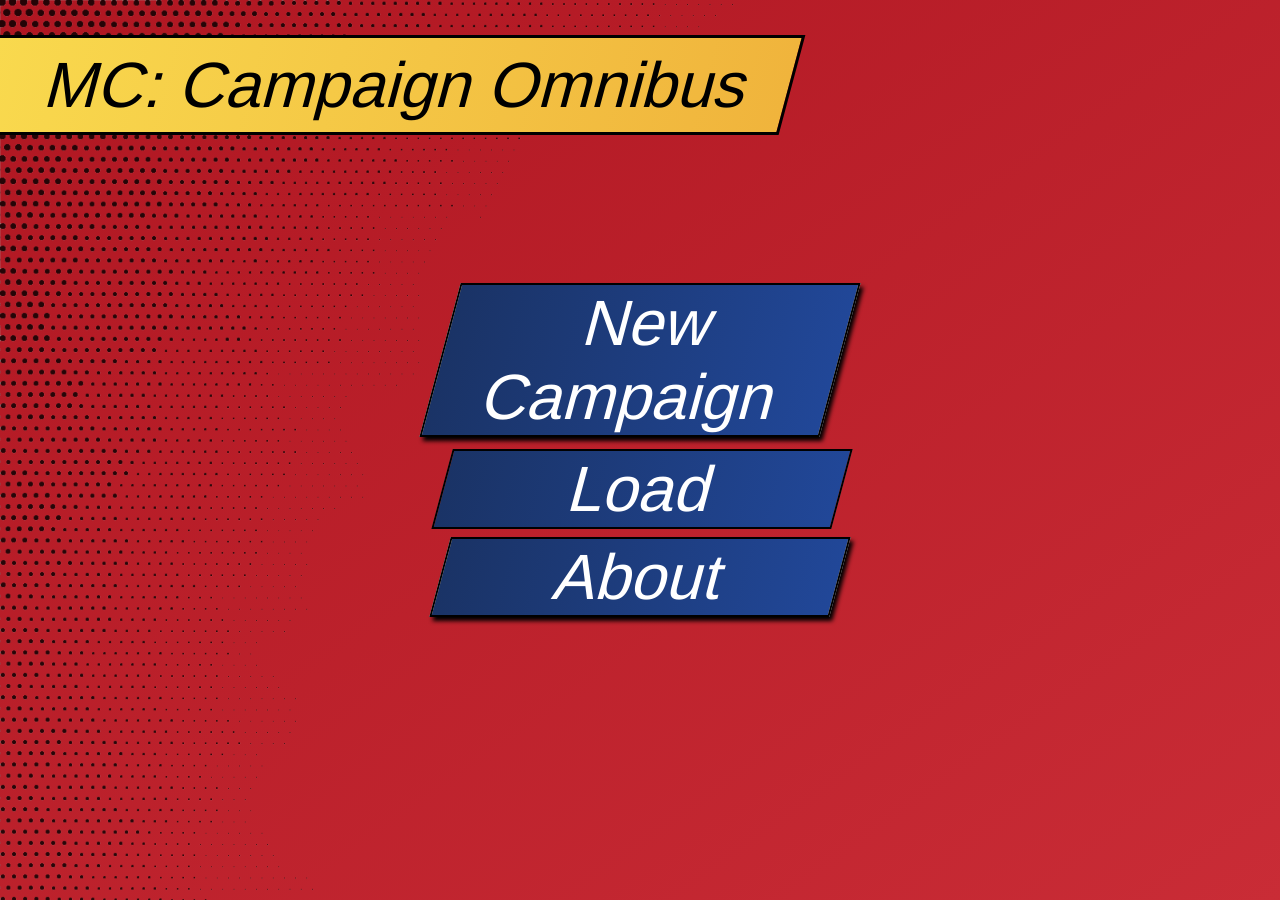
<file: index.html>
<!DOCTYPE html>
<html lang="en">
<head>
	<title>MC: Campaign Omnibus</title>
	<meta name="viewport" content="width=device-width, initial-scale=1">
	<link rel="stylesheet" href="style.css">
	<script type="text/javascript" src="interpreter.js"></script>
	<script type="text/javascript" src="markdown.js"></script>
	<script type="text/javascript" src="code.js"></script>
	<link rel="stylesheet" media="screen" href="https://fontlibrary.org//face/comic-neue" type="text/css"/>
	<link rel="stylesheet" media="screen" href="https://fontlibrary.org//face/redkost-comic" type="text/css"/>
	<link rel="stylesheet" media="screen" href="https://fontlibrary.org//face/bebusneuebold" type="text/css"/>
</head>
<body>
	<script type="text/javascript" src="wdom.js"></script>
	<div id="base">
		<div id="camp_header"></div>
		<div id="stageWrap">
			<div id="stage"></div>
			<div id="stageUI"></div>
		</div>
		<div id="heroes_footer" class="noDisp">
			<div id="heroes_footer_helper"></div>
			<div id="heroes_footer_inner">
				<span id="hero_1"></span>
				<span id="hero_2"></span>
				<span id="hero_3"></span>
				<span id="hero_4"></span>
			</div>
		</div>
		<div id="menu_cont"></div>
	</div>
</body>
</html>
</file>
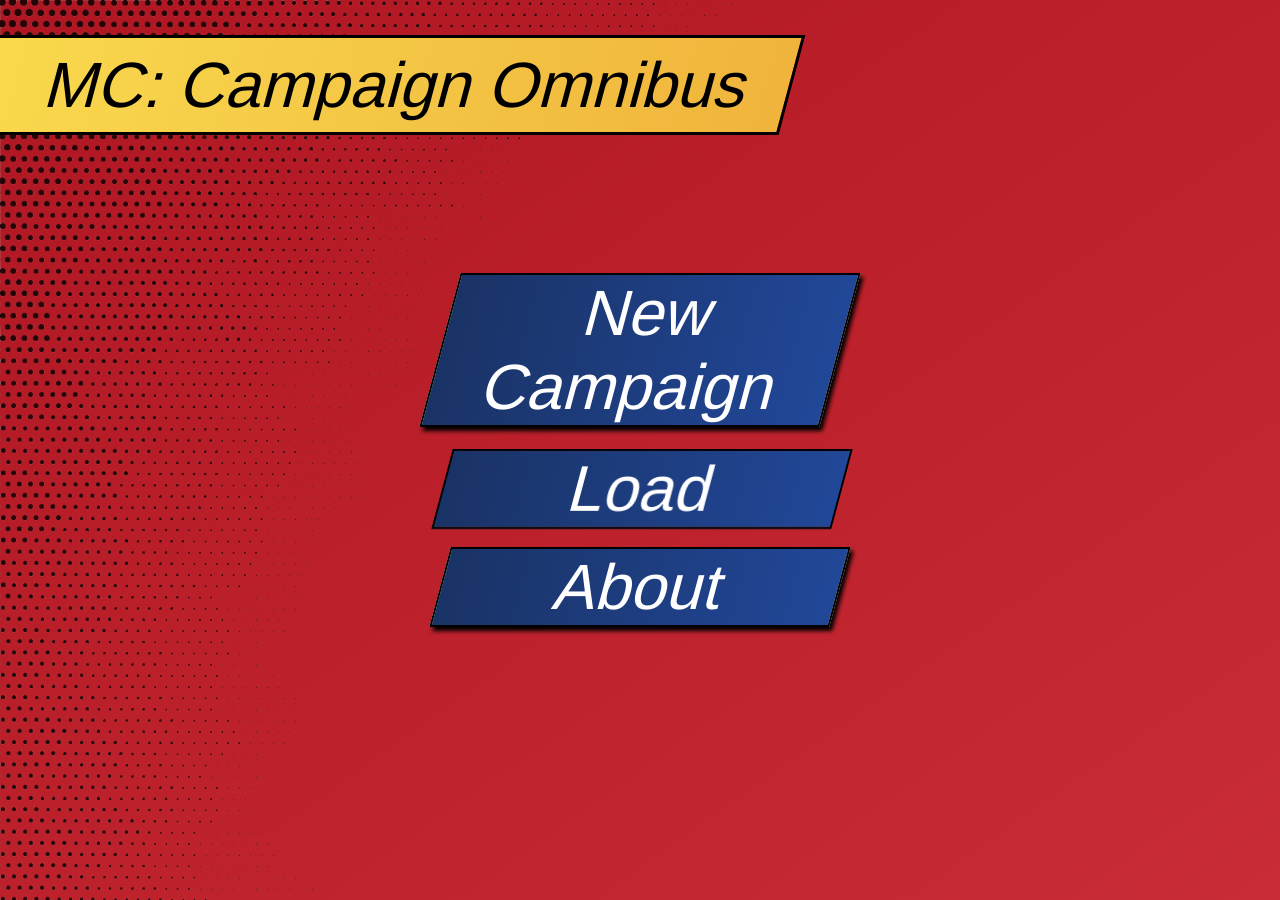
<file: web/index.html>
<!DOCTYPE html>
<html>
<head>
	<title>MC: Campaign Omnibus</title>
	<link rel="stylesheet" href="style.css">
	<script type="text/javascript" src="interpreter.js"></script>
	<script type="text/javascript" src="markdown.js"></script>
	<script type="text/javascript" src="code.js"></script>
	<link rel="stylesheet" media="screen" href="https://fontlibrary.org//face/comic-neue" type="text/css"/>
	<link rel="stylesheet" media="screen" href="https://fontlibrary.org//face/redkost-comic" type="text/css"/>
	<link rel="stylesheet" media="screen" href="https://fontlibrary.org//face/bebusneuebold" type="text/css"/>
</head>
<body>
	<script type="text/javascript" src="wdom.js"></script>
	<div id="base">
		<div id="camp_header"></div>
		<div id="stage"></div>
		<div id="heroes_footer" class="noDisp">
			<div id="heroes_footer_helper"></div>
			<div id="heroes_footer_inner">
				<span id="hero_1"></span>
				<span id="hero_2"></span>
				<span id="hero_3"></span>
				<span id="hero_4"></span>
			</div>
		</div>
		<div id="menu_cont"></div>
	</div>
</body>
</html>
</file>
<file: style.css>
body {
    /*
    background-image: url('assets/dots_back.png');
    */
    background-color: #AF1621;
    background-image:  url('assets/dots_back.png'), linear-gradient(to bottom right, #AF1621, #C92C36);
    background-size: cover;
    background-attachment: fixed;
    background-repeat: no-repeat;
    margin: 0;
    font-family:'ComicNeueRegular', 'Comic Sans', sans-serif;
    overscroll-behavior: none;
}
.noDisp { display: none !important;}
button{
    cursor: pointer;
}

#stage{
    position: fixed;
    width: 100vw;
    height: 100vh;
    pointer-events: none;
    z-index: 100;
}
#stage *{
    pointer-events: auto;
}

.stageIn{
    opacity: 1;
    animation: stageFromRight .25s, aFadeIn .25s;
}
.stageIn.backwards{
    animation: stageFromLeft .25s, aFadeIn .25s;
}

.stageOut{
    opacity: 0;
    animation: stageToLeft .25s, aFadeOut .1s;
}
.stageOut.backwards{
    animation: stageToRight .25s, aFadeOut .1s;
}


@keyframes stageFromLeft {
    from { transform: translate(-50px, 0); }
    to { transform: translate(0, 0); }
}
@keyframes stageFromRight {
    from { transform: translate(50px, 0); }
    to { transform: translate(0, 0); }
}
@keyframes stageToLeft {
    from { transform: translate(0, 0); }
    to { transform: translate(-50px, 0); }
}
@keyframes stageToRight {
    from { transform: translate(0, 0); }
    to { transform: translate(50px, 0); }
}
@keyframes aFadeIn {
    from { opacity: 0; }
    to { opacity: 1; }
}
@keyframes aFadeOut {
    from { opacity: 1; }
    to { opacity: 0; }
}


.popup {
    top: 50%;
    left: 50%;
    position: fixed;
    transform: translate(-50%, -50%);
    margin-top: -10px;
    width: 100%;
    max-width: 500px;
    background-color: #FDE172;
    text-align: center;
    display: block;
    z-index: 100;
    padding: 50px 40px;
    border:solid 2px #000;
    box-shadow: 16px 16px 8px -12px #000;
    overflow:hidden;
}

.popup ul {
    text-align: left;
    margin-left: 20px;
}
.popup .long {
    text-align: left;
}


.fadeOut{
    opacity: 0;
    transition: .2s;
}
.fadeOut.slow{
    opacity: 0;
    transition: 1.2s;
}

.fadeIn{
    opacity: 1;
    transition: .2s;
}

/*
.fadingOut{
    opacity: 0;
    animation: slideOut .25s;
}
*/

@keyframes slideOut {
    from {
        transform: translate(-50%, -50%);
        opacity: 1;
    }
    to {
        transform: translate(-60%, -50%);
        opacity: 0;
    }
}


input[type=text] {
    font-family: 'ComicNeueRegular', 'Comic Sans', cursive;
    font-size: larger;
    font-weight: bold;
}
.label{
    font-family: 'ComicNeueRegular', 'Comic Sans', cursive;
    font-size: small;
    font-weight: bold;
    margin: 1px;
}
select{
    padding: 4px;
    border-radius: 0;
}

.tooltipped .tooltip{
    /*
    */
    visibility: hidden;
    min-width: 120px;
    max-width: 350px;
    width: 200px;
    background-color: #fff;
    color: #000;
    border-radius: 6px;
    border: solid 3px #000;
    padding: 5px 0;
    position: fixed;
    transform:translate(-100px,-100%);
    z-index: 1000;
    text-align: left;
    /*
    text-align: center;
    left: 50%;
    margin-left: -60px;
    bottom: 150%;
    */
}
.tooltipped .tooltip::after{
    content: "";
    position: fixed;
    top: 100%;
    left: 65%;
    width: 38px;
    height: 23px;
    background-image: url("assets/dialog_point.png");
    /*
    margin-left: -10px;
    border-width: 10px;
    z-index: 1000;
    transform:translate(50px,-50px);
    border-style: solid;
    border-color: white transparent transparent transparent;
    */
}
.tooltipped:hover .tooltip{
    visibility: visible;
}
.tooltip .heroName{
    font-weight: bold;
    text-align: center;
    margin: 2px 10px;
}
.tooltipped .tooltip .markdown{
    margin: 0 10px;
}
.tooltipped .tooltip .markdown *{
    margin: 0;
}
.tooltipped .tooltip .markdown ul{
    padding-left: 20px;
}

.text {
    background-color:#fff;
    border:solid 2px #000;
    margin:0;
    padding:3px 10px;
}

.top-left {
    left:-6px;
    position:absolute;
    top:-2px;
    transform:skew(-15deg);
    font-size: large;
}
  
.bottom-right {
    bottom:-2px;
    position:absolute;
    right:-6px;
    transform:skew(-15deg);
}

.hero {
    font-family: 'ComicNeueRegular', 'Comic Sans', cursive;
    font-weight: bold;
}

button.bottom-right {
    padding: 8px 40px 8px 30px;
    margin-right: -8px;
    font-size: x-large;
    border:solid 2px #000;
    border-bottom: 0;
}

input[type=checkbox] {
    width: 30px;
    height: 30px;
    /*display: inline-block;
    box-sizing: border-box;
    float: left;
    */
    flex: 0 0 40px;
    cursor: pointer;
}
input[type=checkbox]:disabled{
    cursor: default;
}
label.disabled{
    cursor: default;
}

label {
    /*
    display: block;
    text-align: left;*/
    display: flex;
    align-items: center;
    cursor: pointer;
}
label p {
    /*
    padding-top: 4px;
    margin-left: 18px;
    padding-left: 40px;
    display: inline-block;
    box-sizing: border-box;
    float: left;
    flex: auto;
    margin: 4px;
    */
    text-align: left;
}

label.disabled p{
    font-style: italic;
    color: #C92C36;
}

.card {
    position: fixed;
    z-index: 101;
    box-shadow: 16px 16px 8px -12px #000;
    left: 50%;
    top: 45%;
    transform: translateX(280px) translate(-50%, -50%) scale(.5) rotate(10deg);
    
    animation: aFadeIn .5s;
}


.mainMenu {
    position: fixed;
    top: 50%;
    left: 50%;
    transform: translate(-50%, -50%);
    text-align: center;
}
/*
.mainMenu .title{
    font-size: 64pt;
    color: #fff;
    font-family: 'BebasNeueBold', sans-serif;
    filter:
        drop-shadow(.5px .5px 0px rgba(0,0,0,1))
        drop-shadow(-.5px .5px 0px rgba(0,0,0,1))
        drop-shadow(.5px -.5px 0px rgba(0,0,0,1))
        drop-shadow(-.5px -.5px 0px rgba(0,0,0,1))
        drop-shadow(2px 2px 2px rgba(0,0,0,1));
}
*/
#Title{
    padding: 10px 40px 10px 80px;
    margin-right: 30px;
    /*background-color: #F0B43C;*/
    background-image: linear-gradient(to right, #F9DA4E, #F0B43C);
    display: block;
    position: absolute;
    top: 35px;
    left: -35px;
    font-size: 48pt;
    font-family: 'BebasNeueBold', sans-serif;
    border:solid 3px #000;
    transform:skew(-15deg);
    z-index: 10;
}
.mainMenu .titleButton{
    display: block;
    border: solid 2px #000;
    transform: skew(-15deg);
    background-image: linear-gradient(to right, #1A3366, #214798);
    color: #fff;
    font-size: 48pt;
    font-family: 'BebasNeueBold', sans-serif;
    width: 400px;
    margin: 10px auto;
    cursor: pointer;
    /*
    font-family: 'RedkostComicRegular', sans-serif;
    box-shadow: 16px 16px 8px -12px #000;
    */
    box-shadow: 4px 4px 4px 0px #000;
}
.mainMenu .titleButton:enabled:hover{
    /*box-shadow: 20px 20px 12px -12px #000;*/
    box-shadow: 6px 6px 10px 0px #000;
    transform: translate(-2px, -2px) skew(-15deg);
    transition: .3s;
}
.mainMenu .titleButton:disabled{
    box-shadow: none;
    transform: translate(2px, 2px) skew(-15deg);
    cursor: default;
}

.campaignScroller{
    margin-top: 150px;
    padding: 0 0px 0px 130px;
    overflow: auto;
    position: absolute;
    top: 0;
    right: 0;
    left: 0;
    height: calc(100% - 150px);
}
.campaignSection{
    /*
    margin: 150px 0px 0px 150px;
    */
    display:flex;
    flex-wrap:wrap;
    margin-bottom: 40px;
}
.campaignSection button{
    background: transparent;
    border: 0;
}
.campaignScroller .sectionHead{
    font-family: 'RedkostComicRegular', sans-serif;
    color: #fff;
    font-size: 24pt;
    filter: drop-shadow(-1px -1px .5px rgba(0,0,0,1))
            drop-shadow(1px -1px .5px rgba(0,0,0,1))
            drop-shadow(-1px 1px .5px rgba(0,0,0,1))
            drop-shadow(1px 1px .5px rgba(0,0,0,1));
}

.campaignSection button{
    margin: 15px;
}

.campaignSection button:enabled .bigBook:hover{
    box-shadow: 6px 6px 10px 0px #000;
    transform: translate(-2px, -2px);
    transition: .3s;
}
.campaignSection button:disabled .bigBook{
    box-shadow: none;
    transform: translate(2px, 2px);
    cursor: default;
}

.campaign{
    /*
    width: 182px;
    height: 280px;*/
    
    width: 230px;
    height: 350px;
    background-size: cover;
    background-position: top center;
    background-size: 165%;
    text-align: center;
    display: block;
    border:solid 2px #fff;
    box-shadow: 4px 4px 4px 0px #000;
    cursor: pointer;
}
.campaign.shiftUp{
    background-size: 168%;
}
.campaignScroller button:enabled .campaign:hover{
    box-shadow: 6px 6px 10px 0px #000;
    transform: translate(-2px, -2px);
    transition: .3s;
}
.campaignSection button:disabled .campaign{
    box-shadow: none;
    transform: translate(2px, 2px);
    cursor: default;
}

.campaignContainer{
    position: relative;
}
.campaignScroller .comingSoon .banner{
    position: absolute;
    font-family: 'BebasNeueBold', sans-serif;
    left: 50%;
    top: 50%;
    width: 400px;
    transform: translate(-50%, -50%) rotate(-60deg);
    background-color: #ece10e;
    font-size: 36pt;
    margin: 0;
    cursor: default;
}

.continueGame{
    display: block;
    width: 500px;
    height: 200px;
    background-size: cover;
    background-size: 110%;
    background-position: 50% 45%;
    cursor: pointer;
    margin: 10px;
    box-shadow: 4px 4px 4px 0px #000;
    padding: 0;
    text-align: right;
    position: relative;
}
.continueGame.shiftUp{
    background-position: 50% 60%;
}
.continueGame::before{
    content: '';
    background-image: linear-gradient(to bottom left, rgba(0,0,0,.9), transparent 50%);
    width: 100%;
    height: 100%;
    position: absolute;
    top: 0;
    left: 0;
}
.continueGame:hover{
    box-shadow: 6px 6px 10px 0px #000;
    transform: translate(-2px, -2px);
    transition: .3s;
}
.continueGame h1{
    text-align: center;
    position: absolute;
    top: 5px;
    left: 0;
    width: 150px;
    /*background-image: linear-gradient(to right, #F9DA4E, #F0B43C);*/
    background-color: #ccc;
    display: block;
    font-size: 18pt;
    font-family: 'BebasNeueBold', sans-serif;
    border:solid 2px #000;
    border-left: 0;
    margin: 0;
}
.continueGame .progress{
    position: absolute;
    right: 4px;
    bottom: 3px;
}
.continueGame h3{
    font-family: 'RedkostComicRegular', sans-serif;
    color: #fff;
    font-size: 18pt;
    filter: drop-shadow(-1px -1px .5px rgba(0,0,0,1))
            drop-shadow(1px -1px .5px rgba(0,0,0,1))
            drop-shadow(-1px 1px .5px rgba(0,0,0,1))
            drop-shadow(1px 1px .5px rgba(0,0,0,1));
    margin: 0;
}
.continueGame p{
    font-family: 'RedkostComicRegular', sans-serif;
    color: #fff;
    font-size: 12pt;
    filter: drop-shadow(-1px -1px .5px rgba(0,0,0,1))
            drop-shadow(1px -1px .5px rgba(0,0,0,1))
            drop-shadow(-1px 1px .5px rgba(0,0,0,1))
            drop-shadow(1px 1px .5px rgba(0,0,0,1));
    margin: 0;
}
.continueGame .heroes{
    position: absolute;
    top: 0;
    right: 20px;
}
.continueGame .heroBadge{
    transform: scale(.6);
    margin: 0 -20px 0 -20px;
    transform-origin: top right;
}

.loadScroller{
    margin-top: 150px;
    padding: 0 0px 0px 130px;
    width: calc(100% - 130px);
    height: calc(100% - 150px);
    overflow: auto;
    position: absolute;
    top: 0;
}
.loadHeader{
    text-align: center;
    font-family: 'RedkostComicRegular', sans-serif;
    color: #fff;
    font-size: 24pt;
    filter: drop-shadow(-1px -1px .5px rgba(0,0,0,1))
            drop-shadow(1px -1px .5px rgba(0,0,0,1))
            drop-shadow(-1px 1px .5px rgba(0,0,0,1))
            drop-shadow(1px 1px .5px rgba(0,0,0,1));
}
.loadGame{
    background-color: transparent;
    border: 0;
    width: calc(100% - 40px);
    max-width: 700px;
    text-align: left;
    display: flex;
    flex-direction: row;
    align-items: center;

    background-color: rgb(250, 225, 125);
    padding: 10px;
    border:solid 2px #000;
    box-shadow: 4px 4px 4px 0px #000;
    margin: 10px auto;
    cursor: pointer;
}
.loadGame.active:hover{
    box-shadow: 6px 6px 10px 0px #000;
    transform: translate(-2px, -2px);
    transition: .3s;
}
.loadGame .content{
    z-index: 4;
    width: calc(100% - 230px);
    padding-left: 10px;
}
.loadGame.complete{
    cursor: default;
    color: #fff;
    box-shadow: none;
    transform: translate(2px, 2px);
}
.loadGame.defeat{
    background-color: #3e3e3e;
}
.loadGame.defeat .heroBadge{
    filter: grayscale(1) brightness(80%);
}
.loadGame.victory{
    background-color: #003366;
}
.loadGame.victory .campaignBadge{
    filter: grayscale(1);
}
.loadGame h3{
    font-size: 18pt;
    font-family: 'BebasNeueBold', sans-serif;
    margin: 0;
}
.loadGame p{
    font-size: 12pt;
    font-family: 'ComicNeueRegular', 'Comic Sans', cursive;
    margin: 0;
}
.loadGame .campaign{
    float: left;
    transform: scale(.5) rotate(-15deg);
}
.loadGame .campaignBadgeContainer{
    filter: drop-shadow(.5px .5px 0px rgba(0,0,0,1))
            drop-shadow(-.5px .5px 0px rgba(0,0,0,1))
            drop-shadow(.5px -.5px 0px rgba(0,0,0,1))
            drop-shadow(-.5px -.5px 0px rgba(0,0,0,1));
}
.loadGame .campaignBadge{
    width: 220px;
    height: 100px;
    object-fit: cover;
    object-position: 50% 50%;
    clip-path: polygon(10% 0, 100% 0%, calc(90%) 100%, 0% 100%);
}
.loadGame .heroBadge{
    transform: scale(.75);
    margin: -15px -15px;
}

.btMenu{
    position: fixed;
    right: 14px;
    top: 0;
    background-image: linear-gradient(to bottom, #1A3366, #214798);
    border:solid 2px #fff;
    border-radius: 8px;
    font-family: 'RedkostComicRegular', sans-serif;
    color: #fff;
    font-size: 14pt;
    padding: 22px 12px 8px 12px;
    margin-top: -16px;
    filter: drop-shadow(5px 3px 4px rgba(0,0,0,.7));
    
    /*
    transform: rotate(10deg);
    */
}
.btMenu:hover{
    transform: translate(0, 6px);
    transition: .3s;
}

.btBack {
    border: 0;
    background-color: transparent;
    position: absolute;
    bottom: 0;
    cursor: pointer;
    z-index: 102;
}
.btBack img{
    width: 120px;
    height: 120px;
    filter: drop-shadow(5px 3px 4px rgba(0,0,0,.7));
    transition: .3s;
}
.btBack:hover img{
    filter: drop-shadow(8px 6px 6px rgba(0,0,0,1));
    transform: translate(-2px, -2px);
    transition: .3s;
}




.vh {
    display: block;
    position: absolute;
    top: 20px;
    width: 380px;
    height: 140px;
    border-top:solid 3px #000;
    border-bottom:solid 3px #000;
    z-index: 10;
    animation: aFadeIn .8s;
}

.vh.vImg {
    object-fit: cover;
    object-position: 50% 45%;
    clip-path: polygon(0 0, 100% 0%, calc(90%) 100%, 0% 100%);
}
.vh.vImg.shiftUp {
    object-position: 50% 58%;
}
.vh.borderHelp {
    background-color: #000;
    clip-path: polygon(calc(100% - 3px) 0, 100% 0%, calc(90%) 100%, calc(90% - 3px) 100%);
}

.vt {
    padding: 10px 40px 10px 80px;
    margin-right: 30px;
    /*background-color: #F0B43C;*/
    background-image: linear-gradient(to right, #F9DA4E, #F0B43C);
    display: block;
    position: absolute;
    top: 35px;
    left: 320px;
    font-size: xx-large;
    font-family: 'BebasNeueBold', sans-serif;
    z-index: 8;
    border:solid 2px #000;
    transform:skew(-15deg);
    animation: aFadeIn .8s;
}


#heroes_footer{
    position: absolute;
    display: flex;
    right: 0;
    bottom: 20px;
    max-width: calc(100% - 80px);
    text-align: right;
    /*
    background-image: linear-gradient(to right, #F0B43C, #F9DA4E);
    transform:skew(-15deg);
    margin-right: -90px;
    clip-path: polygon(100% 0, 100% 100%, 0 100%, 30px 0);
    padding: 0 30px;
    */
    margin-left: 40px;
    border-right: 0;
}
#heroes_footer_helper{
    width: 40px;
    height: 110px;
    float: left;
    background-image: linear-gradient(to right, #F9DA4E, #F0B43C);
    clip-path: polygon(0 100%, calc(100% - 12px) 0, 100% 0, 100% 100%);
    left: 0;
    border-top:solid 3px #000;
    border-bottom:solid 3px #000;
}
#heroes_footer_helper::after{
    position: absolute;
    top: 0;
    left: 0;
    content: '';
    background-color: #000;
    clip-path: polygon(12px 100%, 0 100%, 0 0, 100% 0);
    width: 40px;
    height: 110px;
    border-bottom:solid 3px #000;
    /*
    border-bottom:solid 3px #000;
    border-bottom:solid 3px #000;
    transform:skew(-15deg);
    */
}
#heroes_footer_inner{
    padding: 0 10px;
    background-image: linear-gradient(to right, #F0B43C, #F9DA4E);
    border-top:solid 3px #000;
    border-bottom:solid 3px #000;
}
#heroes_footer .heroBadge{
    animation: aFadeIn .8s;
    margin-bottom: -10px;
}


.heroBadge{
    display: inline-block;
    width: 100px;
    height: 100px;
    padding: 5px;
    align-content: center;
}
.heroBadge .hbLeft{
    position: absolute;
    width: 100px;
    height: 100px;
    border-radius: 50px;
    clip-path: polygon(100% 0, 40% 0, 60% 100%, 0% 100%);
}
.heroBadge .hbRight{
    position: absolute;
    width: 100px;
    height: 100px;
    border-radius: 50px;
}
.heroBadge .hbBand{
    position: absolute;
    width: 84px;
    height: 84px;
    border-radius: 42px;
    margin: 8px;
}
.heroBadge .hbImg{
    position: absolute;
    width: 80px;
    height: 80px;
    border-radius: 40px;
    background-size: 180%;
    background-position: 60% 22%;
    margin: 10px;
}
.heroBadge.hbNudgeRight .hbImg{
    background-position: 38% 21%;
    background-size: 200%;
}
.heroBadge.hbNudgeDown .hbImg{
    background-position: 60% 19%;
}


.playerCount{
    background-color: transparent;
    padding: 0;
    margin: 5px 5px;
    border: 0;
    font-family:'ComicNeueRegular', 'Comic Sans', cursive;
    font-weight: bold;
    width: 400px;
    text-align: left;
    cursor: pointer;
}
.playerCount:hover{
    background-color: rgba(255,255,255,.5);
    transition: 0.5s;
}
.pcImgContainer{
    float: left;
    display: block;
    width: 150px;
    height: 100px;
    overflow: hidden;
    position: relative;
    margin-right: 15px;
    
    filter:
        drop-shadow(.5px .5px 0px rgba(0,0,0,1))
        drop-shadow(-.5px .5px 0px rgba(0,0,0,1))
        drop-shadow(.5px -.5px 0px rgba(0,0,0,1))
        drop-shadow(-.5px -.5px 0px rgba(0,0,0,1))
        drop-shadow(2px 2px 1px rgba(0,0,0,1));
}
.playerCount:hover .pcImgContainer{
    transition: .5s;
    transform: translate(-2px, -2px);
    filter:
        drop-shadow(.5px .5px 0px rgba(0,0,0,1))
        drop-shadow(-.5px .5px 0px rgba(0,0,0,1))
        drop-shadow(.5px -.5px 0px rgba(0,0,0,1))
        drop-shadow(-.5px -.5px 0px rgba(0,0,0,1))
        drop-shadow(4px 4px 4px rgba(0,0,0,1));
}
.pcImg{
    display: block;
    width: 100%;
    height: 100%;
    background-size: 115%;
    background-position: 60% 22%;
    clip-path: polygon(0 20px, calc(100% - 15px) 0, calc(100% - 1px) 100%, 10px calc(100% - 10px));
}
.pcDesc{
    margin: 0;
    padding-top: 25px;
    font-family: 'RedkostComicRegular', sans-serif;
    font-style: italic;
}
.pcInfo{
    font-size: small;
    margin: 0;
}





.popup.heroSelect {
    padding: 30px 0 0 0;
    max-width: 600px;
}
.heroSelect input[type=text]{
    margin-bottom: 20px;
}
.heroScroll{
    max-height: 400px;
    overflow-y: scroll;
}
.btHero {
    background-color: transparent;
    padding: 0;
    margin: 5px 5px;
    border-width: 1px;
    font-family:'ComicNeueRegular', 'Comic Sans', cursive;
    font-weight: bold;
}
.hero{
    display: block;
    width: 180px;
    height: 80px;
    overflow: hidden;
    position: relative;
}
.hImg{
    display: block;
    width: 100%;
    height: 100%;
    background-size: 115%;
    background-position: 100% 18%;
}
.bannerLower .hImg{
    background-position: 109% 24%;
}
/*
*/
.hLeft{
    display: block;
    width: 30px;
    height: 100%;
    top: 0;
    left: 0;
    position: absolute;
    clip-path: polygon(0 0, 100% 100%, 0% 100%);
}
.hBandL{
    display: block;
    width: 36px;
    height: 100%;
    top: 0;
    position: absolute;
    left: 0;
    clip-path: polygon(80% 100%, 100% 100%, 20% 0, 0 0);
}
.hRight{
    display: block;
    width: 30px;
    height: 100%;
    top: 0;
    position: absolute;
    right: 0;
    clip-path: polygon(100% 100%, 100% 0%, 0% 0%);
}
.hBandR{
    display: block;
    width: 36px;
    height: 100%;
    top: 0;
    position: absolute;
    right: 0;
    clip-path: polygon(80% 100%, 100% 100%, 20% 0, 0 0);
}

.hero .hName{
    font-size: small;
    color: black;
    position: absolute;
    top: 0;
    width: 100%;
    height: 100%;
    text-align: center;
    padding-top: 10px;
    opacity: 0;
    background-color: rgba(255, 255, 255, .65);
}
.btHero:hover .hName{
    opacity: 100%;
    animation: aFadeIn .4s;
}



.pickList {
    border: solid 1px #000;
    margin: 5px;
    background-color: transparent;
    width: 450px;
    /*
    
    */
    padding: 15px;
}
.pickList:hover{
    background-color: rgba(255,255,255,.8);
    transition: .3s;
}
.pickList .mainText{
    margin: 0;
    font-size: larger;
    font-family: 'RedkostComicRegular', sans-serif;
}
.pickList .subText{
    font-size: small;
    margin: 0;
    font-family: 'ComicNeueRegular', 'Comic Sans', cursive;
}


.scenario {
    position: fixed;
    top: 50%;
    left: 50%;
    transform: translate(-50%, -50%);
    animation: slideIn .25s;
    text-align: center;
    z-index: 20;
    width: 500px;
    height: 350px;
    background-color: #FDE172;
    display: block;
    border:solid 2px #000;
    box-shadow: 16px 16px 8px -12px #000;
}
.backwards .scenario {
    animation: slideInBack .25s;
}
.scenario select{
    font-family: 'ComicNeueRegular', sans-serif;
    font-weight: bold;
    margin: 30px 0;
}
.scenario .bigBook{
    transform: rotate(-10deg);
    position: fixed;
    left: -40px;
    top: -20px;
}
.bigBook {
    /*
    top: 50%;
    left: 50%;
    transform: translate(-50%, -50%);
    margin-top: -10px;
    */
    width: 230px;
    height: 350px;
    text-align: center;
    display: block;
    border:solid 2px #fff;
    /*box-shadow: 16px 16px 8px -12px #000;*/
    box-shadow: 4px 4px 4px 0px #000;
    overflow:hidden;
    margin: 0;
}
.bigBook .topBack {
    position: absolute;
    display: block;
    left: 0;
    top: 0;
    width: 100%;
    height: 100%;
    clip-path: polygon(0 105px, 0 110px, 100% 90px, 100% 85px);
}
.bigBook .topDots {
    position: absolute;
    display: block;
    left: 0;
    top: 0;
    width: 100%;
    height: 100%;
    background-image: url("assets/dots2.png");
    background-size: cover;
    object-position: 0%;
    clip-path: polygon(0 0, 0 105px, 100% 85px, 100% 0);
    background-size: 150%;
}
.bigBook .issueNum{
    position: absolute;
    font-size: 10pt;
    left: 10px;
    top: 0px;
    width: 30px;
    color: #FFF;
    padding: 8px 2px;
    font-weight: bold;
    filter: drop-shadow(2px 1px 0px rgba(0,0,0,1));
    font-family: 'BebasNeueBold', sans-serif;
}
.bigBook .issueNum p{
    margin: 4px 0;
}
.bigBook .title{
    position: absolute;
    font-family: 'BebasNeueBold', sans-serif;
    font-size: 26pt;
    top: 15px;
    left: 50px;
    width: 160px;
    transform: rotate(-6deg);
    color: #fff;
    filter:
        drop-shadow(.5px .5px 0px rgba(248,29,30,1))
        drop-shadow(-.5px .5px 0px rgba(248,29,30,1))
        drop-shadow(.5px -.5px 0px rgba(248,29,30,1))
        drop-shadow(-.5px -.5px 0px rgba(248,29,30,1))
        drop-shadow(2px 2px 2px rgba(0,0,0,1));
}
.bigBook .seriesSub{
    font-size: 12pt;
}
.bigBook .cardBack{
    position: relative;
    top: 90px;
    display: block;
    width: 100%;
    height: 160px;
    background-size: 125%;
    background-position: 100% 18%; 
    clip-path: polygon(0 20px, 100% 0, 100% calc(100% - 10px), 0 100%);
}
.bigBook .cardBack.shiftDown{
    background-position: 100% 14%;
}
.bigBook .botBack{
    position: absolute;
    display: block;
    left: 0;
    top: 0;
    width: 100%;
    height: 100%;
    background-color: #003654;
    clip-path: polygon(100% 245px, 0 255px, 0 250px, 100% 240px);
}

.bigBook .botDots{
    position: absolute;
    display: block;
    left: 0;
    top: 0;
    width: 100%;
    height: 100%;
    clip-path: polygon(100% 100%, 0 100%, 0 255px, 100% 245px);
    background-image: url("assets/dots2.png");
    background-size: cover;
    object-position: 0% 80%;
    background-size: 200%;
}
.bigBook .barcode{
    position: absolute;
    left: 8px;
    bottom: 12px;
    width: 22px;
    border: solid .5px #000;
}
.bigBook .subtitle{
    font-family: 'BebasNeueBold', sans-serif;
    font-size: 14pt;
    /*
    color: #fff;
    background-color: #FC3015;
    */
    background-color: #fff;
    transform: translateX(-50%);
    padding: 14px 20px;
    clip-path: polygon(0 0, 20px 100%, calc(100% - 20px) calc(100% - 8px), 100% 10px);
}
.bigBook .subtitleBack{
    position: absolute;
    top: 235px;
    left: 115px;
    width: 160px;
    filter: drop-shadow(3px 2px 1px rgba(0,0,0,.6));
}
.bigBook .heroes{
    position: absolute;
    right: 2px;
    bottom: 4px;
    display: flex;
    filter: drop-shadow(3px 2px 2px rgba(0,0,0,1));
    transform: scale(.4);
    transform-origin: right bottom;
}


/* Comic Cover Colors (Background Colors) */
.bigBook.bGray{
    background-image: linear-gradient(to bottom right, #8f9090, #4b4b4b);
}
.bigBook.bBlack{
    background-image: linear-gradient(to bottom right, #352f6d, #281c3c);
}
.bigBook.bCyan{
    background-image: linear-gradient(to bottom right, #0ea3cd, #015064);
}
.bigBook.bPurple{
    background-image: linear-gradient(to bottom right, #9b45fc, #521a92);
}
.bigBook.bGreen{
    background-image: linear-gradient(to bottom right, #76A72A, #406011);
}

/* Comic Cover Colors (Line Colors) */
.bigBook.lGray .back{
    background-color: #444;
}
.bigBook.lBlue .back{
    background-color: #003366;
}
.bigBook.lBlack .back{
    background-color: #00060d;
}
.bigBook.lWhite .back{
    background-color: #eee;
}
.bigBook.lRed .back{
    background-color: #d60000;
}
.bigBook.lWhite .issueNum{color: #000;}

.bigBook.lYellow .back{
    background-color: #ece10e;
}
.bigBook.lYellow .issueNum{color: #000;}
.bigBook.lPurple .back{
    background-color: #A02967;
}

/* Comic Cover Colors (Fore Colors) */
.bigBook.fOrange .fore{
    color: #FC3015;
}
.bigBook.fOrange .title{
    filter:
        drop-shadow(.5px .5px 0px rgba(248,29,30,1))
        drop-shadow(-.5px .5px 0px rgba(248,29,30,1))
        drop-shadow(.5px -.5px 0px rgba(248,29,30,1))
        drop-shadow(-.5px -.5px 0px rgba(248,29,30,1))
        drop-shadow(2px 2px 2px rgba(0,0,0,1));
}
.bigBook.fWhite .fore{
    color: #2a2a2a;
}
.bigBook.fWhite .title{
    filter:
        drop-shadow(.5px .5px 0px rgb(100, 100, 100))
        drop-shadow(-.5px .5px 0px rgba(100,100,100))
        drop-shadow(.5px -.5px 0px rgba(100,100,100))
        drop-shadow(-.5px -.5px 0px rgba(100,100,100))
        drop-shadow(2px 2px 2px rgba(0,0,0,1));
}

.bigBook.fYellow .fore{
    color: #fff316;
}
.bigBook.fYellow .title{
    color: #fff316;
    filter:
        drop-shadow(.5px .5px 0px #333)
        drop-shadow(-.5px .5px 0px #333)
        drop-shadow(.5px -.5px 0px #333)
        drop-shadow(-.5px -.5px 0px #333)
        drop-shadow(2px 2px 2px rgba(0,0,0,1));
}
.bigBook.fYellow .subtitle{
    background-color: #333;
}

.bigBook.fRed .fore{
    color: #d60000;
}
.bigBook.fRed .title{
    filter:
        drop-shadow(.5px .5px 0px #d60000)
        drop-shadow(-.5px .5px 0px #d60000)
        drop-shadow(.5px -.5px 0px #d60000)
        drop-shadow(-.5px -.5px 0px #d60000)
        drop-shadow(2px 2px 2px rgba(0,0,0,1));
}

.bigBook.fPurple .fore{
    color: #8d1fb8;
}
.bigBook.fPurple .title{
    filter:
        drop-shadow(.5px .5px 0px #8d1fb8)
        drop-shadow(-.5px .5px 0px #8d1fb8)
        drop-shadow(.5px -.5px 0px #8d1fb8)
        drop-shadow(-.5px -.5px 0px #8d1fb8)
        drop-shadow(2px 2px 2px rgba(0,0,0,1));
}

.playGame {
    position: fixed;
    top: 50%;
    left: 50%;
    transform: translate(-50%, -50%);
    animation: slideIn .25s;
    text-align: center;
    z-index: 20;
    width: 260px;
    height: 120px;
    padding: 40px;
    background-color: #FDE172;
    display: block;
    border:solid 2px #000;
    box-shadow: 16px 16px 8px -12px #000;
}
.playGame.canDefeat{
    width: 500px;
}
.backwards .playGame {
    animation: slideInBack .25s;
}

.playGame .powContainer{
    margin-bottom: -60px;
}
.scenario .rPanel{
    padding-top: 40px;
}


.powContainer{
    position: relative;
    filter: drop-shadow(3px 3px 3px rgba(0,0,0,1));
    background-color: transparent;
    border: 0;
    text-align: center;
    height: 100px;
    width: 220px;
}
.pow {
    display: block;
    position: absolute;
    left: 0;
    top: 0;
    width: 100%;
    height: 100%;
    clip-path: polygon(38% 17%, 47% 3%, 52% 16%, 70% 8%, 70% 26%, 90% 22%, 82% 37%, 98% 47%, 84% 53%, 91% 68%, 75% 67%, 73% 91%, 61% 78%, 50% 96%, 45% 79%, 33% 96%, 34% 74%, 18% 84%, 22% 64%, 6% 64%, 21% 48%, 2% 36%, 22% 30%, 18% 8%);
}
.pow.back{
    background-color: #061128;
}
.pow.fore{
    width: 80%;
    height: 80%;
    top: 10%;
    left: 10%;
    background-color: #214798;
}
.powText{
    display: block;
    position: relative;
    left: 0;
    top: 0;
    font-family: 'BebasNeueBold', sans-serif;
    font-size: 48pt;
    color: #fff;
    filter:
        drop-shadow(.5px .5px 0px rgba(0,0,0,1))
        drop-shadow(-.5px .5px 0px rgba(0,0,0,1))
        drop-shadow(.5px -.5px 0px rgba(0,0,0,1))
        drop-shadow(-.5px -.5px 0px rgba(0,0,0,1))
        drop-shadow(2px 2px 2px rgba(0,0,0,1));
    transform: rotate(8deg);
}
.powContainer:hover .powText{
    /*
    color: #fff;
    transform: translate(-2px, -2px);
    filter:
    drop-shadow(.5px .5px 0px rgba(0,0,0,1))
    drop-shadow(-.5px .5px 0px rgba(0,0,0,1))
    drop-shadow(.5px -.5px 0px rgba(0,0,0,1))
    drop-shadow(-.5px -.5px 0px rgba(0,0,0,1))
    drop-shadow(5px 5px 4px rgba(0,0,0,1));
    */
    transition: .6s;
}
.powContainer:hover .pow.fore{
    /*
    background-color: #F0B43C;
    */
    transition: .6s;
}
.powContainer:hover{
    transform: translate(-3px, -3px);
    transition: .3s;
    filter: drop-shadow(6px 6px 6px rgba(0,0,0,1));
}

.playGame.canDefeat .pow.back{
    background-color: #358234;
}
.playGame.canDefeat  .pow.fore{
    background-color: #49B748;
}

.playGame.canDefeat .defeat .pow.back{
    background-color: #841d1d;
}
.playGame.canDefeat .defeat .pow.fore{
    background-color: #d71b22;
}
.playGame.canDefeat .defeat .powText{
    color: #fff;
    transform: rotate(-8deg);
}



.assigned{
    width: 200px;
    display: inline-block;
}
.assigned .heroBadge{
    display: table-cell;
    transform: scale(75%);
}
.assigned p{
    display: table-cell;
    font-size: 40pt;
    font-family: 'RedkostComicRegular', sans-serif;
    vertical-align: middle;
    padding: 0 10px;
}

.heroHp{
    width: 200px;
    display: inline-table;
    clear: both;
    margin: 0 20px;
}
.heroHp .heroBadge{
    transform: scale(.75);
    transform-origin: top left;
    display: table-cell;
    margin: -20px;
    /*
    width: 80px;
    height: 80px;
    display: inline-block;
    display: inline-block;
    */
}
.heroHp input{
    display: table-cell;
    width: 70px;
    font-size: 36pt;
    font-family: 'RedkostComicRegular', sans-serif;
    margin-top: 10px;
    padding: 0 10px;
}
.heroHp .hp{
    width: 70px;
    font-size: 36pt;
    font-family: 'RedkostComicRegular', sans-serif;
    margin: 0;
    margin-top: 10px;
    padding: 0 10px;
}

.playerCardAssign{
    max-height: 350px;
    overflow-y: auto;
}

.playerCardAssign .player{
    display: flex;
    width: 100%;
    
    flex-direction: row;
    align-items: center;
}
.playerCardAssign.freeText .player{
    max-width: 350px;
    margin: 0 auto;
}
.playerCardAssign.instruction .player{
    max-width: 350px;
    margin: 0 auto;
}
.playerCardAssign .player .heroBadge{
    transform: scale(75%);
    margin: -12px 10px;
}
.playerCardAssign .pickers{
    text-align: center;
    width: 100%;
}
.playerCardAssign .pickers select{
    width: 250px;
    padding: 4px;
    font-size: large;
    font-family:'ComicNeueRegular', 'Comic Sans', cursive;
    font-weight: bold;
}
.playerCardAssign .pickers input[type=text]{
    max-width: 45vw;
}
.playerCardAssign.multi .pickers{
    margin: 10px 0;
}
.playerCardAssign.multi .pickers select{
    font-size: medium;
    margin-bottom: 5px;
}
.dead .heroBadge{
    filter: grayscale(1);
}
.playerCardAssign .dead .pickers p{
    color: #AF1621;
    font-style: italic;
    margin-left: 30px;
}



.healing .player{
    display: flex;
    width: 100%;
    
    flex-direction: row;
    align-items: center;
}
.healing .player .heroBadge{
    transform: scale(75%);
    margin: -12px 10px;
}
.healing .hpLbl{
    font-size: small;
    margin: -4px;
}
.healing .hp{
    font-size: x-large;
    margin: 0px 10px;
    font-weight: bold;
    width: 75px;
}
.healing .rPane{
    text-align: center;
    width: 100%;
}
.healing label p{
    margin: 0;
}
.healing select{
    width: 250px;
    font-family:'ComicNeueRegular', 'Comic Sans', cursive;
    font-weight: bold;
    margin-bottom: 10px;
}
.healing .obligation{
    color: #AF1621;
    margin: 2px;
    font-weight: bold;
    font-size: smaller;
}


.numberEntry{
    display: table-cell;
    width: 70px;
    font-size: 36pt;
    font-family: 'RedkostComicRegular', sans-serif;
    margin-top: 10px;
    padding: 0 10px;
}

.popup .player .heroBadge{
    transform: scale(.6);
    margin: -20px;
}

.upgradeCard .bonus {
    font-style: italic;
    margin: 0;
    color: #6F8443;
    font-weight: bold;
}
.upgradeCard label p {
    margin: 0;
}

.spinContainer{
    position: fixed;
    top: 50%;
    left: 50%;
    transform: translate(-50%, -50%);
    text-align: center;
    filter: drop-shadow(2px 2px 3px #000);
    animation: slideIn .5s;
}
.spinContainer p{
    display: block;
    font-family: 'BebasNeueBold', sans-serif;
    font-size: 26pt;
    color: #fff;
    filter:
        drop-shadow(.5px .5px 0px #000)
        drop-shadow(-.5px .5px 0px #000)
        drop-shadow(.5px -.5px 0px #000)
        drop-shadow(-.5px -.5px 0px #000);
}
.spinContainer .spin{
    
    height: 40px;
    width: 40px;
    margin: 0 auto;
}
.spinContainer .spin::before{
    content: "";
    display: block;
    animation: .6s linear infinite spinner;
    animation-play-state: inherit;
    /*
    border: solid 5px #000;
    border-bottom-color: #ece10e;
    border-radius: 50%;
    height: 40px;
    width: 40px;
    */
    background-color: #fff;
    height: 40px;
    width: 8px;
    margin: 0 16px;
}
@keyframes spinner {
    0% {
        transform: rotate(0deg);
    }
    100% {
        transform: rotate(360deg);
    }
}
.spinContainer.fadingOut{
    opacity: 0;
    animation: slideOut .5s;
}

.getFromPile select{
    font-family: 'ComicNeueRegular', sans-serif;
    font-weight: bold;
    padding: 5;
    width: 220px;
    font-size: 16pt;
}
.conditions input[type=number]{
    margin: 2px 10px;
}
.conditions .disabled p{
    color: #666;
}
.conditions .scroller{
    max-height: calc(100vh - 250px);
    overflow: auto;
}


@media only screen and (min-width: 500px) {
    .popup.withCard {
        padding: 50px 100px 70px 40px;
        width: 420px;
    }
}
@media only screen and (min-width: 700px) {
    .scenario .rPanel{
        position: absolute;
        right: 20px;
        top: 60px;
        width: 250px;
    }
}
@media only screen and (max-width: 700px) {
    .vh {
        top: 5px;
        width: 190px;
        height: 70px;
    }
        
    .vt {
        padding: 5px 20px 5px 25px;
        top: 75px;
        left: -20px;
        font-size: large;
        transform:skew(-15deg);
    }
    #heroes_footer{
        bottom: 5px;
        max-width: calc(100% - 40px);
    }
    #heroes_footer .heroBadge{
        margin: -27px -30px -32px -30px;
        transform: scale(.5);
    }
    #heroes_footer_helper{
        width: 20px;
        height: 55px;
        clip-path: polygon(0 100%, calc(100% - 6px) 0, 100% 0, 100% 100%);
    }
    #heroes_footer_helper::after{
        clip-path: polygon(6px 100%, 0 100%, 0 0, 100% 0);
        width: 20px;
        height: 55px;
    }

    .scenario {
        top: 60%;
        width: 90%;
        max-width: 360px;
        height: 380px;
    }
    .scenario .bigBook{
        transform: translate(-50%, -50%);
        left: 50%;
        top: 50px;
    }
    .scenario .rPanel{
        width: 100%;
        margin-top: 190px;
        display: flex;
        flex-direction: column;
        align-items: center;   
    }
    .scenario select{
        margin: 10px 0;
    }
}
@media only screen and (max-width: 600px) {
    #Title{
        padding: 10px 40px 10px 40px;
        margin-right: 30px;
        top: 35px;
        left: -35px;
        font-size: 24pt;
    }
    .popup {
        width: calc(100% - 50px);
        max-width: 400px;
        padding-left: 10px;
        padding-right: 10px;
    }
    .card{
        display: none;
    }

    .heroHp{
        width: 200px;
        margin: 3px 20px;
    }
}
@media only screen and (max-width: 500px) {
    .continueGame{
        width: 400px;
        height: 160px;
    }
    .continueGame .heroes{
        right: 30px;
    }
    .continueGame .heroBadge{
        transform: scale(.5);
        margin: 0 -30px;
    }
    
    .mainMenu .titleButton{
        font-size: 36pt;
        width: 90%;
    }
    .loadGame{
        flex-direction: column;
    }


    .pickList {
        width: 90%;
        padding: 10px;
    }

    .healing .player .heroBadge{
        margin: -12px 0px;
    }
    .healing .hp{
        font-size: large;
        width: 50px;
    }
    .healing select{
        width: 150px;
        font-family:'ComicNeueRegular', 'Comic Sans', cursive;
        font-weight: bold;
        margin-bottom: 10px;
    }
    .playGame.canDefeat{
        width: calc(100% - 50px);
        padding-left: 10px;
        padding-right: 10px;
    }
    .playGame .powContainer{
        height: 60px;
        width: 120px;
    }
    .playGame .powText{
        font-size: 36pt;
    }
}
@media only screen and (max-width: 400px) {
    #Title{
        top: 5px;
        left: -35px;
        font-size: 18pt;
    }
    #heroes_footer .heroBadge{
        margin-left: -50px;
    }
    #heroes_footer_inner {
        padding-left: 25px;
    }
    .continueGame{
        width: 300px;
        height: 120px;
    }
    .continueGame .heroBadge{
        margin: 0 -30px 0 -50px;
    }
    .continueGame h3{
        font-size: 12pt;
    }
    .continueGame p{
        font-size: 10pt;
    }
    .campaignScroller{
        padding-left: 50px;
        width: calc(100% - 50px);
    }
    .playerCardAssign .pickers select{
        width: 150px;
    }
    .playGame{
        width: calc(100% - 100px);
    }
    .playGame .powText{
        font-size: 28pt;
    }
    p.long {
        font-size: small;
        margin: 0;
    }
}
@media only screen and (max-width: 800px) {
    .loadGame .heroBadge{
        margin-right: -50px;
    }
}
@media only screen and (max-width: 700px) {
    .loadGame .content{
        width: calc(100%);
        padding-left: 0px;
    }
    .loadGame .campaignBadge{
        width: 140px;
        height: 80px;
    }
    .loadGame .heroBadge{
        transform: scale(.5);
        margin: -25px -50px -30px -30px;
    }
}
@media only screen and (max-width: 300px) {
    .continueGame{
        width: 240px;
        height: 120px;
    }
    .continueGame h1{
        display: none;
    }
    .loadScroller{
        padding-left: 60px;
        width: calc(100% - 60px);
    }
    .campaignScroller{
        padding-left: 0px;
        width: 100%;
    }
}
/*short and small screens*/
@media only screen and (max-width: 700px) and (max-height: 700px) , screen and (max-width:300px) {
    .scenario {
        top: 60%;
        width: 90%;
        max-width: 360px;
        height: 280px;
    }
    .scenario .bigBook{
        transform: translate(-50%, -50%) scale(.7);
        top: -10px;
    }
    .scenario .rPanel{
        width: 100%;
        margin-top: 90px;
        display: flex;
        flex-direction: column;
        align-items: center;   
    }
    .heroHp .heroBadge{
        transform: scale(.5);
        margin: -25px -50px -30px -30px;
        height: 50px;
        width: 50px;
    }
    .heroHp input{
        font-size: 24pt;
        width: 50px;
    }
}
/*short screens*/
@media only screen and (max-height: 600px) {
    .playerCardAssign .player .heroBadge{
        transform: scale(.4);
        margin: -25px -50px -30px -30px;
    }
}
</file>
<file: web/style.css>
body {
    /*
    background-image: url('assets/dots_back.png');
    */
    background-color: #AF1621;
    background-image:  url('assets/dots_back.png'), linear-gradient(to bottom right, #AF1621, #C92C36);
    background-size: cover;
    background-attachment: fixed;
    background-repeat: no-repeat;
    margin: 0;
    font-family:'ComicNeueRegular', 'Comic Sans', sans-serif;
    overscroll-behavior: none;
}
.noDisp { display: none !important;}
.stage {
    width: max-content;
    height: max-content;
}
button{
    cursor: pointer;
}
.popup {
    position: fixed;
    top: 50%;
    left: 50%;
    transform: translate(-50%, -50%);
    margin-top: -10px;
    width: 100%;
    max-width: 500px;
    background-color: #FDE172;
    text-align: center;
    display: block;
    z-index: 100;
    padding: 50px 40px;
    border:solid 2px #000;
    box-shadow: 16px 16px 8px -12px #000;
    overflow:hidden;
    animation: slideIn .25s;
}
.backwards .popup {
    animation: slideInBack .25s;
}

.popup.withCard {
    padding: 50px 100px 70px 40px;
    width: 420px;
}
.popup ul {
    text-align: left;
    margin-left: 20px;
}
.popup .long {
    text-align: left;
}

@keyframes slideIn {
    from {
        transform: translate(-40%, -50%);
        opacity: 0;
    }
    to {
        transform: translate(-50%, -50%);
        opacity: 1;
    }
}
@keyframes slideInBack {
    from {
        transform: translate(-60%, -50%);
        opacity: 0;
    }
    to {
        transform: translate(-50%, -50%);
        opacity: 1;
    }
}

@keyframes fadeIn {
    from {
        opacity: 0;
    }
    to {
        opacity: 1;
    }
}


.fadeOut{
    opacity: 0;
    transition: .2s;
}
.fadeOut.slow{
    opacity: 0;
    transition: 1.2s;
}

.fadeIn{
    opacity: 1;
    transition: .2s;
}

.fadingOut{
    opacity: 0;
    animation: slideOut .25s;
}

@keyframes slideOut {
    from {
        transform: translate(-50%, -50%);
        opacity: 1;
    }
    to {
        transform: translate(-60%, -50%);
        opacity: 0;
    }
}

input[type=text] {
    font-family: 'ComicNeueRegular', 'Comic Sans', cursive;
    font-size: larger;
    font-weight: bold;
}
.label{
    font-family: 'ComicNeueRegular', 'Comic Sans', cursive;
    font-size: small;
    font-weight: bold;
    margin: 1px;
}

.tooltipped .tooltip{
    /*
    */
    visibility: hidden;
    min-width: 120px;
    max-width: 350px;
    width: 200px;
    background-color: #fff;
    color: #000;
    border-radius: 6px;
    border: solid 3px #000;
    padding: 5px 0;
    position: fixed;
    transform:translate(-100px,-100%);
    z-index: 1000;
    text-align: left;
    /*
    text-align: center;
    left: 50%;
    margin-left: -60px;
    bottom: 150%;
    */
}
.tooltipped .tooltip::after{
    content: "";
    position: fixed;
    top: 100%;
    left: 65%;
    width: 38px;
    height: 23px;
    background-image: url("assets/dialog_point.png");
    /*
    margin-left: -10px;
    border-width: 10px;
    z-index: 1000;
    transform:translate(50px,-50px);
    border-style: solid;
    border-color: white transparent transparent transparent;
    */
}
.tooltipped:hover .tooltip{
    visibility: visible;
}
.tooltip .heroName{
    font-weight: bold;
    text-align: center;
    margin: 2px 10px;
}
.tooltipped .tooltip .markdown{
    margin: 0 10px;
}
.tooltipped .tooltip .markdown *{
    margin: 0;
}
.tooltipped .tooltip .markdown ul{
    padding-left: 20px;
}

.text {
    background-color:#fff;
    border:solid 2px #000;
    margin:0;
    padding:3px 10px;
}

.top-left {
    left:-6px;
    position:absolute;
    top:-2px;
    transform:skew(-15deg);
    font-size: large;
}
  
.bottom-right {
    bottom:-2px;
    position:absolute;
    right:-6px;
    transform:skew(-15deg);
}

.hero {
    font-family: 'ComicNeueRegular', 'Comic Sans', cursive;
    font-weight: bold;
}

button.bottom-right {
    padding: 8px 40px 8px 30px;
    margin-right: -8px;
    font-size: x-large;
    border:solid 2px #000;
    border-bottom: 0;
}

input[type=checkbox] {
    width: 30px;
    height: 30px;
    /*display: inline-block;
    box-sizing: border-box;
    float: left;
    */
    flex: 0 0 40px;
    cursor: pointer;
}
input[type=checkbox]:disabled{
    cursor: default;
}
label.disabled{
    cursor: default;
}

label {
    /*
    display: block;
    text-align: left;*/
    display: flex;
    align-items: center;
    cursor: pointer;
}
label p {
    /*
    padding-top: 4px;
    margin-left: 18px;
    padding-left: 40px;
    display: inline-block;
    box-sizing: border-box;
    float: left;
    flex: auto;
    margin: 4px;
    */
    text-align: left;
}

label.disabled p{
    font-style: italic;
    color: #C92C36;
}

.card {
    position: fixed;
    z-index: 101;
    box-shadow: 16px 16px 8px -12px #000;
    left: 50%;
    top: 45%;
    transform: translateX(280px) translate(-50%, -50%) scale(.5) rotate(10deg);
    
    animation: fadeIn .5s;
}


.mainMenu {
    position: fixed;
    top: 50%;
    left: 50%;
    transform: translate(-50%, -50%);
    text-align: center;
}
/*
.mainMenu .title{
    font-size: 64pt;
    color: #fff;
    font-family: 'BebasNeueBold', sans-serif;
    filter:
        drop-shadow(.5px .5px 0px rgba(0,0,0,1))
        drop-shadow(-.5px .5px 0px rgba(0,0,0,1))
        drop-shadow(.5px -.5px 0px rgba(0,0,0,1))
        drop-shadow(-.5px -.5px 0px rgba(0,0,0,1))
        drop-shadow(2px 2px 2px rgba(0,0,0,1));
}
*/
#Title{
    padding: 10px 40px 10px 80px;
    margin-right: 30px;
    /*background-color: #F0B43C;*/
    background-image: linear-gradient(to right, #F9DA4E, #F0B43C);
    display: block;
    position: absolute;
    top: 35px;
    left: -35px;
    font-size: 48pt;
    font-family: 'BebasNeueBold', sans-serif;
    border:solid 3px #000;
    transform:skew(-15deg);
    z-index: 10;
}
.mainMenu .titleButton{
    border: solid 2px #000;
    transform: skew(-15deg);
    background-image: linear-gradient(to right, #1A3366, #214798);
    color: #fff;
    font-size: 48pt;
    font-family: 'BebasNeueBold', sans-serif;
    width: 400px;
    margin: 10px;
    cursor: pointer;
    /*
    font-family: 'RedkostComicRegular', sans-serif;
    box-shadow: 16px 16px 8px -12px #000;
    */
    box-shadow: 4px 4px 4px 0px #000;
}
.mainMenu .titleButton:enabled:hover{
    /*box-shadow: 20px 20px 12px -12px #000;*/
    box-shadow: 6px 6px 10px 0px #000;
    transform: translate(-2px, -2px) skew(-15deg);
    transition: .3s;
}
.mainMenu .titleButton:disabled{
    box-shadow: none;
    transform: translate(2px, 2px) skew(-15deg);
    cursor: default;
}

.campaignScroller{
    margin-top: 150px;
    padding: 0 0px 0px 130px;
    overflow: auto;
    position: absolute;
    top: 0;
    right: 0;
    left: 0;
    height: calc(100% - 150px);
}
.campaignSection{
    /*
    margin: 150px 0px 0px 150px;
    */
   
    display:flex;
    flex-wrap:wrap;
}
.campaignSection button{
    background: transparent;
    border: 0;
}
.campaignScroller .sectionHead{
    font-family: 'RedkostComicRegular', sans-serif;
    color: #fff;
    font-size: 24pt;
    filter: drop-shadow(-1px -1px .5px rgba(0,0,0,1))
            drop-shadow(1px -1px .5px rgba(0,0,0,1))
            drop-shadow(-1px 1px .5px rgba(0,0,0,1))
            drop-shadow(1px 1px .5px rgba(0,0,0,1));
}

.campaignSection button{
    margin: 15px;
}

.campaignSection button:enabled .bigBook:hover{
    box-shadow: 6px 6px 10px 0px #000;
    transform: translate(-2px, -2px);
    transition: .3s;
}
.campaignSection button:disabled .bigBook{
    box-shadow: none;
    transform: translate(2px, 2px);
    cursor: default;
}

.campaign{
    /*
    width: 182px;
    height: 280px;*/
    
    width: 230px;
    height: 350px;
    background-size: cover;
    background-position: top center;
    background-size: 165%;
    text-align: center;
    display: block;
    border:solid 2px #fff;
    box-shadow: 4px 4px 4px 0px #000;
    cursor: pointer;
}
.campaign.shiftUp{
    background-size: 168%;
}
.campaignScroller button:enabled .campaign:hover{
    box-shadow: 6px 6px 10px 0px #000;
    transform: translate(-2px, -2px);
    transition: .3s;
}
.campaignSection button:disabled .campaign{
    box-shadow: none;
    transform: translate(2px, 2px);
    cursor: default;
}

.campaignContainer{
    position: relative;
}
.campaignScroller .comingSoon .banner{
    position: absolute;
    font-family: 'BebasNeueBold', sans-serif;
    left: 50%;
    top: 50%;
    width: 400px;
    transform: translate(-50%, -50%) rotate(-60deg);
    background-color: #ece10e;
    font-size: 36pt;
    margin: 0;
    cursor: default;
}

.continueGame{
    width: 500px;
    height: 200px;
    background-size: cover;
    background-size: 110%;
    background-position: 50% 45%;
    cursor: pointer;
    margin: 10px;
    box-shadow: 4px 4px 4px 0px #000;
    padding: 0;
    text-align: right;
    position: relative;
}
.continueGame::before{
    content: '';
    background-image: linear-gradient(to bottom left, rgba(0,0,0,.9), transparent 50%);
    width: 100%;
    height: 100%;
    position: absolute;
    top: 0;
    left: 0;
}
.continueGame:hover{
    box-shadow: 6px 6px 10px 0px #000;
    transform: translate(-2px, -2px);
    transition: .3s;
}
.continueGame h1{
    text-align: center;
    position: absolute;
    top: 5px;
    left: 0;
    width: 150px;
    /*background-image: linear-gradient(to right, #F9DA4E, #F0B43C);*/
    background-color: #ccc;
    display: block;
    font-size: 18pt;
    font-family: 'BebasNeueBold', sans-serif;
    border:solid 2px #000;
    border-left: 0;
    margin: 0;
}
.continueGame .progress{
    position: absolute;
    right: 4px;
    bottom: 3px;
}
.continueGame h3{
    font-family: 'RedkostComicRegular', sans-serif;
    color: #fff;
    font-size: 18pt;
    filter: drop-shadow(-1px -1px .5px rgba(0,0,0,1))
            drop-shadow(1px -1px .5px rgba(0,0,0,1))
            drop-shadow(-1px 1px .5px rgba(0,0,0,1))
            drop-shadow(1px 1px .5px rgba(0,0,0,1));
    margin: 0;
}
.continueGame p{
    font-family: 'RedkostComicRegular', sans-serif;
    color: #fff;
    font-size: 12pt;
    filter: drop-shadow(-1px -1px .5px rgba(0,0,0,1))
            drop-shadow(1px -1px .5px rgba(0,0,0,1))
            drop-shadow(-1px 1px .5px rgba(0,0,0,1))
            drop-shadow(1px 1px .5px rgba(0,0,0,1));
    margin: 0;
}
.continueGame .heroes{
    position: absolute;
    top: 0;
    right: 20px;
}
.continueGame .heroBadge{
    transform: scale(.6);
    margin: 0 -20px 0 -20px;
    transform-origin: top right;
}

.loadScroller{
    margin-top: 150px;
    padding: 0 0px 0px 130px;
    width: calc(100% - 130px);
    height: calc(100% - 150px);
    overflow: auto;
    position: absolute;
    top: 0;
}
.loadHeader{
    font-family: 'RedkostComicRegular', sans-serif;
    color: #fff;
    font-size: 24pt;
    filter: drop-shadow(-1px -1px .5px rgba(0,0,0,1))
            drop-shadow(1px -1px .5px rgba(0,0,0,1))
            drop-shadow(-1px 1px .5px rgba(0,0,0,1))
            drop-shadow(1px 1px .5px rgba(0,0,0,1));
}
.loadGame{
    background-color: transparent;
    border: 0;
    width: calc(100% - 40px);
    max-width: 700px;
    text-align: left;
    display: flex;
    flex-direction: row;
    align-items: center;

    background-color: rgb(250, 225, 125);
    padding: 10px;
    border:solid 2px #000;
    box-shadow: 4px 4px 4px 0px #000;
    margin: 10px auto;
    cursor: pointer;
}
.loadGame.active:hover{
    box-shadow: 6px 6px 10px 0px #000;
    transform: translate(-2px, -2px);
    transition: .3s;
}
.loadGame .content{
    z-index: 4;
    width: calc(100% - 230px);
    padding-left: 10px;
}
.loadGame.complete{
    cursor: default;
    color: #fff;
    box-shadow: none;
    transform: translate(2px, 2px);
}
.loadGame.defeat{
    background-color: #3e3e3e;
}
.loadGame.defeat .heroBadge{
    filter: grayscale(1) brightness(80%);
}
.loadGame.victory{
    background-color: #003366;
}
.loadGame.victory .campaignBadge{
    filter: grayscale(1);
}
.loadGame h3{
    font-size: 18pt;
    font-family: 'BebasNeueBold', sans-serif;
    margin: 0;
}
.loadGame p{
    font-size: 12pt;
    font-family: 'ComicNeueRegular', 'Comic Sans', cursive;
    margin: 0;
}
.loadGame .campaign{
    float: left;
    transform: scale(.5) rotate(-15deg);
}
.loadGame .campaignBadgeContainer{
    filter: drop-shadow(.5px .5px 0px rgba(0,0,0,1))
            drop-shadow(-.5px .5px 0px rgba(0,0,0,1))
            drop-shadow(.5px -.5px 0px rgba(0,0,0,1))
            drop-shadow(-.5px -.5px 0px rgba(0,0,0,1));
}
.loadGame .campaignBadge{
    width: 220px;
    height: 100px;
    object-fit: cover;
    object-position: 50% 50%;
    clip-path: polygon(10% 0, 100% 0%, calc(90%) 100%, 0% 100%);
}
.loadGame .heroBadge{
    transform: scale(.75);
    margin: -15px -15px;
}

.btMenu{
    position: fixed;
    right: 14px;
    top: 0;
    background-image: linear-gradient(to bottom, #1A3366, #214798);
    border:solid 2px #fff;
    border-radius: 8px;
    font-family: 'RedkostComicRegular', sans-serif;
    color: #fff;
    font-size: 14pt;
    padding: 22px 12px 8px 12px;
    margin-top: -16px;
    filter: drop-shadow(5px 3px 4px rgba(0,0,0,.7));
    
    /*
    transform: rotate(10deg);
    */
}
.btMenu:hover{
    transform: translate(0, 6px);
    transition: .3s;
}

.btBack {
    border: 0;
    background-color: transparent;
    position: absolute;
    bottom: 0;
    cursor: pointer;
    z-index: 102;
}
.btBack img{
    width: 120px;
    height: 120px;
    filter: drop-shadow(5px 3px 4px rgba(0,0,0,.7));
    transition: .3s;
}
.btBack:hover img{
    filter: drop-shadow(8px 6px 6px rgba(0,0,0,1));
    transform: translate(-2px, -2px);
    transition: .3s;
}




.vh {
    display: block;
    position: absolute;
    top: 20px;
    width: 380px;
    height: 140px;
    border-top:solid 3px #000;
    border-bottom:solid 3px #000;
    z-index: 10;
}

.vh.vImg {
    object-fit: cover;
    object-position: 50% 45%;
    clip-path: polygon(0 0, 100% 0%, calc(90%) 100%, 0% 100%);
}
.vh.borderHelp {
    background-color: #000;
    clip-path: polygon(calc(100% - 3px) 0, 100% 0%, calc(90%) 100%, calc(90% - 3px) 100%);
}

.vt {
    padding: 10px 40px 10px 80px;
    margin-right: 30px;
    /*background-color: #F0B43C;*/
    background-image: linear-gradient(to right, #F9DA4E, #F0B43C);
    display: block;
    position: absolute;
    top: 35px;
    left: 320px;
    font-size: xx-large;
    font-family: 'BebasNeueBold', sans-serif;
    z-index: 8;
    border:solid 2px #000;
    transform:skew(-15deg);
}


#heroes_footer{
    position: absolute;
    display: flex;
    right: 0;
    bottom: 20px;
    max-width: calc(100% - 190px);
    text-align: right;
    /*
    background-image: linear-gradient(to right, #F0B43C, #F9DA4E);
    transform:skew(-15deg);
    margin-right: -90px;
    clip-path: polygon(100% 0, 100% 100%, 0 100%, 30px 0);
    padding: 0 30px;
    */
    margin-left: 40px;
    border-right: 0;
}
#heroes_footer_helper{
    width: 40px;
    height: 120px;
    float: left;
    background-image: linear-gradient(to right, #F9DA4E, #F0B43C);
    clip-path: polygon(0 100%, calc(100% - 12px) 0, 100% 0, 100% 100%);
    left: 0;
    border-top:solid 3px #000;
    border-bottom:solid 3px #000;
}
#heroes_footer_helper::after{
    position: absolute;
    top: 0;
    left: 0;
    content: '';
    background-color: #000;
    clip-path: polygon(12px 100%, 0 100%, 0 0, 100% 0);
    width: 40px;
    height: 120px;
    border-bottom:solid 3px #000;
    /*
    border-bottom:solid 3px #000;
    border-bottom:solid 3px #000;
    transform:skew(-15deg);
    */
}
#heroes_footer_inner{
    padding: 0 10px;
    background-image: linear-gradient(to right, #F0B43C, #F9DA4E);
    border-top:solid 3px #000;
    border-bottom:solid 3px #000;
}
#heroes_footer .heroBadge{
    animation: fadeIn .8s;
}


.heroBadge{
    display: inline-block;
    width: 100px;
    height: 100px;
    padding: 5px;
    align-content: center;
}
.heroBadge .hbLeft{
    position: absolute;
    width: 100px;
    height: 100px;
    border-radius: 50px;
    clip-path: polygon(100% 0, 40% 0, 60% 100%, 0% 100%);
}
.heroBadge .hbRight{
    position: absolute;
    width: 100px;
    height: 100px;
    border-radius: 50px;
}
.heroBadge .hbBand{
    position: absolute;
    width: 84px;
    height: 84px;
    border-radius: 42px;
    margin: 8px;
}
.heroBadge .hbImg{
    position: absolute;
    width: 80px;
    height: 80px;
    border-radius: 40px;
    background-size: 180%;
    background-position: 60% 22%;
    margin: 10px;
}
.heroBadge.hbNudgeRight .hbImg{
    background-position: 38% 21%;
    background-size: 200%;
}
.heroBadge.hbNudgeDown .hbImg{
    background-position: 60% 19%;
}


.playerCount{
    background-color: transparent;
    padding: 0;
    margin: 5px 5px;
    border: 0;
    font-family:'ComicNeueRegular', 'Comic Sans', cursive;
    font-weight: bold;
    width: 400px;
    text-align: left;
    cursor: pointer;
}
.playerCount:hover{
    background-color: rgba(255,255,255,.5);
    transition: 0.5s;
}
.pcImgContainer{
    float: left;
    display: block;
    width: 150px;
    height: 100px;
    overflow: hidden;
    position: relative;
    margin-right: 15px;
    
    filter:
        drop-shadow(.5px .5px 0px rgba(0,0,0,1))
        drop-shadow(-.5px .5px 0px rgba(0,0,0,1))
        drop-shadow(.5px -.5px 0px rgba(0,0,0,1))
        drop-shadow(-.5px -.5px 0px rgba(0,0,0,1))
        drop-shadow(2px 2px 1px rgba(0,0,0,1));
}
.pcImg{
    display: block;
    width: 100%;
    height: 100%;
    background-size: 115%;
    background-position: 60% 22%;
    clip-path: polygon(0 20px, calc(100% - 15px) 0, calc(100% - 1px) 100%, 10px calc(100% - 10px));
}
.pcDesc{
    margin: 0;
    padding-top: 25px;
    font-family: 'RedkostComicRegular', sans-serif;
    font-style: italic;
}
.pcInfo{
    font-size: small;
    margin: 0;
}





.popup.heroSelect {
    padding: 30px 0 0 0;
    max-width: 600px;
}
.heroSelect input[type=text]{
    margin-bottom: 20px;
}
.heroScroll{
    max-height: 400px;
    overflow-y: scroll;
}
.btHero {
    background-color: transparent;
    padding: 0;
    margin: 5px 5px;
    border-width: 1px;
    font-family:'ComicNeueRegular', 'Comic Sans', cursive;
    font-weight: bold;
}
.hero{
    display: block;
    width: 180px;
    height: 80px;
    overflow: hidden;
    position: relative;
}
.hImg{
    display: block;
    width: 100%;
    height: 100%;
    background-size: 115%;
    background-position: 100% 18%;
}
.bannerLower .hImg{
    background-position: 109% 24%;
}
/*
*/
.hLeft{
    display: block;
    width: 30px;
    height: 100%;
    top: 0;
    left: 0;
    position: absolute;
    clip-path: polygon(0 0, 100% 100%, 0% 100%);
}
.hBandL{
    display: block;
    width: 36px;
    height: 100%;
    top: 0;
    position: absolute;
    left: 0;
    clip-path: polygon(80% 100%, 100% 100%, 20% 0, 0 0);
}
.hRight{
    display: block;
    width: 30px;
    height: 100%;
    top: 0;
    position: absolute;
    right: 0;
    clip-path: polygon(100% 100%, 100% 0%, 0% 0%);
}
.hBandR{
    display: block;
    width: 36px;
    height: 100%;
    top: 0;
    position: absolute;
    right: 0;
    clip-path: polygon(80% 100%, 100% 100%, 20% 0, 0 0);
}

.hero .hName{
    font-size: small;
    color: black;
    position: absolute;
    top: 0;
    width: 100%;
    height: 100%;
    text-align: center;
    padding-top: 10px;
    opacity: 0;
    background-color: rgba(255, 255, 255, .65);
}
.btHero:hover .hName{
    opacity: 100%;
    animation: fadeIn .4s;
}



.pickList {
    border: solid 1px #000;
    margin: 5px;
    background-color: transparent;
    width: 450px;
    /*
    
    */
    padding: 15px;
}
.pickList:hover{
    background-color: rgba(255,255,255,.8);
    transition: .3s;
}
.pickList .mainText{
    margin: 0;
    font-size: larger;
    font-family: 'RedkostComicRegular', sans-serif;
}
.pickList .subText{
    font-size: small;
    margin: 0;
    font-family: 'ComicNeueRegular', 'Comic Sans', cursive;
}


.scenario {
    position: fixed;
    top: 50%;
    left: 50%;
    transform: translate(-50%, -50%);
    animation: slideIn .25s;
    text-align: center;
    z-index: 20;
    width: 500px;
    height: 350px;
    background-color: #FDE172;
    display: block;
    border:solid 2px #000;
    box-shadow: 16px 16px 8px -12px #000;
}
.backwards .scenario {
    animation: slideInBack .25s;
}
.scenario .rPanel{
    position: absolute;
    right: 20px;
    top: 60px;
    width: 250px;
}
.scenario select{
    font-family: 'ComicNeueRegular', sans-serif;
    font-weight: bold;
    margin: 30px 0;
}
.scenario .bigBook{
    transform: rotate(-10deg);
    position: fixed;
    left: -40px;
    top: -20px;
}
.bigBook {
    /*
    top: 50%;
    left: 50%;
    transform: translate(-50%, -50%);
    margin-top: -10px;
    */
    width: 230px;
    height: 350px;
    text-align: center;
    display: block;
    border:solid 2px #fff;
    /*box-shadow: 16px 16px 8px -12px #000;*/
    box-shadow: 4px 4px 4px 0px #000;
    overflow:hidden;
    margin: 0;
    transform: scale(1); /* TODO: smarter scaling on taller devices */
}
.bigBook .topBack {
    position: absolute;
    display: block;
    left: 0;
    top: 0;
    width: 100%;
    height: 100%;
    clip-path: polygon(0 105px, 0 110px, 100% 90px, 100% 85px);
}
.bigBook .topDots {
    position: absolute;
    display: block;
    left: 0;
    top: 0;
    width: 100%;
    height: 100%;
    background-image: url("assets/dots2.png");
    background-size: cover;
    object-position: 0%;
    clip-path: polygon(0 0, 0 105px, 100% 85px, 100% 0);
    background-size: 150%;
}
.bigBook .issueNum{
    position: absolute;
    font-size: 10pt;
    left: 10px;
    top: 0px;
    width: 30px;
    color: #FFF;
    padding: 8px 2px;
    font-weight: bold;
    filter: drop-shadow(2px 1px 0px rgba(0,0,0,1));
    font-family: 'BebasNeueBold', sans-serif;
}
.bigBook .issueNum p{
    margin: 4px 0;
}
.bigBook .title{
    position: absolute;
    font-family: 'BebasNeueBold', sans-serif;
    font-size: 26pt;
    top: 15px;
    left: 50px;
    width: 160px;
    transform: rotate(-6deg);
    color: #fff;
    filter:
        drop-shadow(.5px .5px 0px rgba(248,29,30,1))
        drop-shadow(-.5px .5px 0px rgba(248,29,30,1))
        drop-shadow(.5px -.5px 0px rgba(248,29,30,1))
        drop-shadow(-.5px -.5px 0px rgba(248,29,30,1))
        drop-shadow(2px 2px 2px rgba(0,0,0,1));
}
.bigBook .seriesSub{
    font-size: 12pt;
}
.bigBook .cardBack{
    position: relative;
    top: 90px;
    display: block;
    width: 100%;
    height: 160px;
    background-size: 125%;
    background-position: 100% 18%; 
    clip-path: polygon(0 20px, 100% 0, 100% calc(100% - 10px), 0 100%);
}
.bigBook .cardBack.shiftDown{
    background-position: 100% 14%;
}
.bigBook .botBack{
    position: absolute;
    display: block;
    left: 0;
    top: 0;
    width: 100%;
    height: 100%;
    background-color: #003654;
    clip-path: polygon(100% 245px, 0 255px, 0 250px, 100% 240px);
}

.bigBook .botDots{
    position: absolute;
    display: block;
    left: 0;
    top: 0;
    width: 100%;
    height: 100%;
    clip-path: polygon(100% 100%, 0 100%, 0 255px, 100% 245px);
    background-image: url("assets/dots2.png");
    background-size: cover;
    object-position: 0% 80%;
    background-size: 200%;
}
.bigBook .barcode{
    position: absolute;
    left: 8px;
    bottom: 12px;
    width: 22px;
    border: solid .5px #000;
}
.bigBook .subtitle{
    font-family: 'BebasNeueBold', sans-serif;
    font-size: 14pt;
    /*
    color: #fff;
    background-color: #FC3015;
    */
    background-color: #fff;
    transform: translateX(-50%);
    padding: 14px 20px;
    clip-path: polygon(0 0, 20px 100%, calc(100% - 20px) calc(100% - 8px), 100% 10px);
}
.bigBook .subtitleBack{
    position: absolute;
    top: 235px;
    left: 115px;
    width: 160px;
    filter: drop-shadow(3px 2px 1px rgba(0,0,0,.6));
}
.bigBook .heroes{
    position: absolute;
    right: 2px;
    bottom: 4px;
    display: flex;
    filter: drop-shadow(3px 2px 2px rgba(0,0,0,1));
    transform: scale(.4);
    transform-origin: right bottom;
}


/* Comic Cover Colors (Background Colors) */
.bigBook.bGray{
    background-image: linear-gradient(to bottom right, #8f9090, #4b4b4b);
}
.bigBook.bBlack{
    background-image: linear-gradient(to bottom right, #352f6d, #281c3c);
}
.bigBook.bCyan{
    background-image: linear-gradient(to bottom right, #0ea3cd, #015064);
}
.bigBook.bPurple{
    background-image: linear-gradient(to bottom right, #9b45fc, #521a92);
}

/* Comic Cover Colors (Line Colors) */
.bigBook.lGray .back{
    background-color: #444;
}
.bigBook.lBlue .back{
    background-color: #003366;
}
.bigBook.lBlack .back{
    background-color: #00060d;
}
.bigBook.lWhite .back{
    background-color: #eee;
}
.bigBook.lRed .back{
    background-color: #d60000;
}
.bigBook.lWhite .issueNum{color: #000;}

.bigBook.lYellow .back{
    background-color: #ece10e;
}
.bigBook.lYellow .issueNum{color: #000;}

/* Comic Cover Colors (Fore Colors) */
.bigBook.fOrange .fore{
    color: #FC3015;
}
.bigBook.fOrange .title{
    filter:
        drop-shadow(.5px .5px 0px rgba(248,29,30,1))
        drop-shadow(-.5px .5px 0px rgba(248,29,30,1))
        drop-shadow(.5px -.5px 0px rgba(248,29,30,1))
        drop-shadow(-.5px -.5px 0px rgba(248,29,30,1))
        drop-shadow(2px 2px 2px rgba(0,0,0,1));
}
.bigBook.fWhite .fore{
    color: #2a2a2a;
}
.bigBook.fWhite .title{
    filter:
        drop-shadow(.5px .5px 0px rgb(100, 100, 100))
        drop-shadow(-.5px .5px 0px rgba(100,100,100))
        drop-shadow(.5px -.5px 0px rgba(100,100,100))
        drop-shadow(-.5px -.5px 0px rgba(100,100,100))
        drop-shadow(2px 2px 2px rgba(0,0,0,1));
}

.bigBook.fYellow .fore{
    color: #fff316;
}
.bigBook.fYellow .title{
    color: #fff316;
    filter:
        drop-shadow(.5px .5px 0px #333)
        drop-shadow(-.5px .5px 0px #333)
        drop-shadow(.5px -.5px 0px #333)
        drop-shadow(-.5px -.5px 0px #333)
        drop-shadow(2px 2px 2px rgba(0,0,0,1));
}
.bigBook.fYellow .subtitle{
    background-color: #333;
}

.bigBook.fRed .fore{
    color: #d60000;
}
.bigBook.fRed .title{
    filter:
        drop-shadow(.5px .5px 0px #d60000)
        drop-shadow(-.5px .5px 0px #d60000)
        drop-shadow(.5px -.5px 0px #d60000)
        drop-shadow(-.5px -.5px 0px #d60000)
        drop-shadow(2px 2px 2px rgba(0,0,0,1));
}

.playGame {
    position: fixed;
    top: 50%;
    left: 50%;
    transform: translate(-50%, -50%);
    animation: slideIn .25s;
    text-align: center;
    z-index: 20;
    width: 260px;
    height: 120px;
    padding: 40px;
    background-color: #FDE172;
    display: block;
    border:solid 2px #000;
    box-shadow: 16px 16px 8px -12px #000;
}
.playGame.canDefeat{
    width: 500px;
}
.backwards .playGame {
    animation: slideInBack .25s;
}

.playGame .powContainer{
    margin-top: 5px;
    margin-bottom: -60px;
}


.powContainer{
    filter: drop-shadow(3px 3px 3px rgba(0,0,0,1));
    background-color: transparent;
    border: 0;
    text-align: center;
    margin-top: 40px;
}
.pow {
    display: block;
    position: absolute;
    left: 0;
    top: 0;
    width: 100%;
    height: 100%;
    clip-path: polygon(38% 17%, 47% 3%, 52% 16%, 70% 8%, 70% 26%, 90% 22%, 82% 37%, 98% 47%, 84% 53%, 91% 68%, 75% 67%, 73% 91%, 61% 78%, 50% 96%, 45% 79%, 33% 96%, 34% 74%, 18% 84%, 22% 64%, 6% 64%, 21% 48%, 2% 36%, 22% 30%, 18% 8%);
}
.pow.back{
    background-color: #061128;
}
.pow.fore{
    width: 80%;
    height: 80%;
    top: 10%;
    left: 10%;
    background-color: #214798;
}
.powText{
    display: block;
    position: relative;
    padding: 20px;
    left: 0;
    top: 0;
    font-family: 'BebasNeueBold', sans-serif;
    font-size: 48pt;
    color: #fff;
    filter:
        drop-shadow(.5px .5px 0px rgba(0,0,0,1))
        drop-shadow(-.5px .5px 0px rgba(0,0,0,1))
        drop-shadow(.5px -.5px 0px rgba(0,0,0,1))
        drop-shadow(-.5px -.5px 0px rgba(0,0,0,1))
        drop-shadow(2px 2px 2px rgba(0,0,0,1));
    transform: rotate(8deg);
}
.powContainer:hover .powText{
    /*
    color: #fff;
    transform: translate(-2px, -2px);
    filter:
    drop-shadow(.5px .5px 0px rgba(0,0,0,1))
    drop-shadow(-.5px .5px 0px rgba(0,0,0,1))
    drop-shadow(.5px -.5px 0px rgba(0,0,0,1))
    drop-shadow(-.5px -.5px 0px rgba(0,0,0,1))
    drop-shadow(5px 5px 4px rgba(0,0,0,1));
    */
    transition: .6s;
}
.powContainer:hover .pow.fore{
    /*
    background-color: #F0B43C;
    */
    transition: .6s;
}
.powContainer:hover{
    transform: translate(-3px, -3px);
    transition: .3s;
    filter: drop-shadow(6px 6px 6px rgba(0,0,0,1));
}

.playGame.canDefeat .pow.back{
    background-color: #358234;
}
.playGame.canDefeat  .pow.fore{
    background-color: #49B748;
}

.playGame.canDefeat .defeat .pow.back{
    background-color: #841d1d;
}
.playGame.canDefeat .defeat .pow.fore{
    background-color: #d71b22;
}
.playGame.canDefeat .defeat .powText{
    color: #fff;
    transform: rotate(-8deg);
}



.assigned{
    width: 200px;
    display: inline-block;
}
.assigned .heroBadge{
    display: table-cell;
    transform: scale(75%);
}
.assigned p{
    display: table-cell;
    font-size: 40pt;
    font-family: 'RedkostComicRegular', sans-serif;
    vertical-align: middle;
    padding: 0 10px;
}

.heroHp{
    width: 200px;
    display: inline-table;
    clear: both;
    margin: 20px 20px;
}
.heroHp .heroBadge{
    transform: scale(75%);
    transform-origin: top left;
    width: 80px;
    height: 80px;
    display: table-cell;
    /*
    display: inline-block;
    display: inline-block;
    */
}
.heroHp input{
    display: table-cell;
    width: 70px;
    font-size: 36pt;
    font-family: 'RedkostComicRegular', sans-serif;
    margin-top: 10px;
    padding: 0 10px;
}
.heroHp .hp{
    width: 70px;
    font-size: 36pt;
    font-family: 'RedkostComicRegular', sans-serif;
    margin: 0;
    margin-top: 10px;
    padding: 0 10px;
}

.playerCardAssign{
    max-height: 350px;
    overflow-y: auto;
}

.playerCardAssign .player{
    display: flex;
    width: 100%;
    
    flex-direction: row;
    align-items: center;
}
.playerCardAssign .player .heroBadge{
    transform: scale(75%);
    margin: -12px 10px;
}
.playerCardAssign .pickers{
    text-align: center;
    width: 100%;
}
.playerCardAssign .pickers select{
    width: 250px;
    padding: 4px;
    font-size: large;
    font-family:'ComicNeueRegular', 'Comic Sans', cursive;
    font-weight: bold;
}
.playerCardAssign.multi .pickers{
    margin: 10px 0;
}
.playerCardAssign.multi .pickers select{
    font-size: medium;
    margin-bottom: 5px;
}
.dead .heroBadge{
    filter: grayscale(1);
}
.playerCardAssign .dead .pickers p{
    color: #AF1621;
    font-style: italic;
}



.healing .player{
    display: flex;
    width: 100%;
    
    flex-direction: row;
    align-items: center;
}
.healing .player .heroBadge{
    transform: scale(75%);
    margin: -12px 10px;
}
.healing .hpLbl{
    font-size: small;
    margin: -4px;
}
.healing .hp{
    font-size: x-large;
    margin: 0px 10px;
    font-weight: bold;
    width: 75px;
}
.healing .rPane{
    text-align: center;
    width: 100%;
}
.healing label p{
    margin: 0;
}
.healing select{
    width: 250px;
    font-family:'ComicNeueRegular', 'Comic Sans', cursive;
    font-weight: bold;
    margin-bottom: 10px;
}
.healing .obligation{
    color: #AF1621;
    margin: 2px;
    font-weight: bold;
    font-size: smaller;
}


.numberEntry{
    display: table-cell;
    width: 70px;
    font-size: 36pt;
    font-family: 'RedkostComicRegular', sans-serif;
    margin-top: 10px;
    padding: 0 10px;
}

.popup .player .heroBadge{
    transform: scale(.6);
    margin: -20px;
}

.upgradeCard .bonus {
    font-style: italic;
    margin: 0;
    color: #6F8443;
    font-weight: bold;
}
.upgradeCard label p {
    margin: 0;
}
</file>
